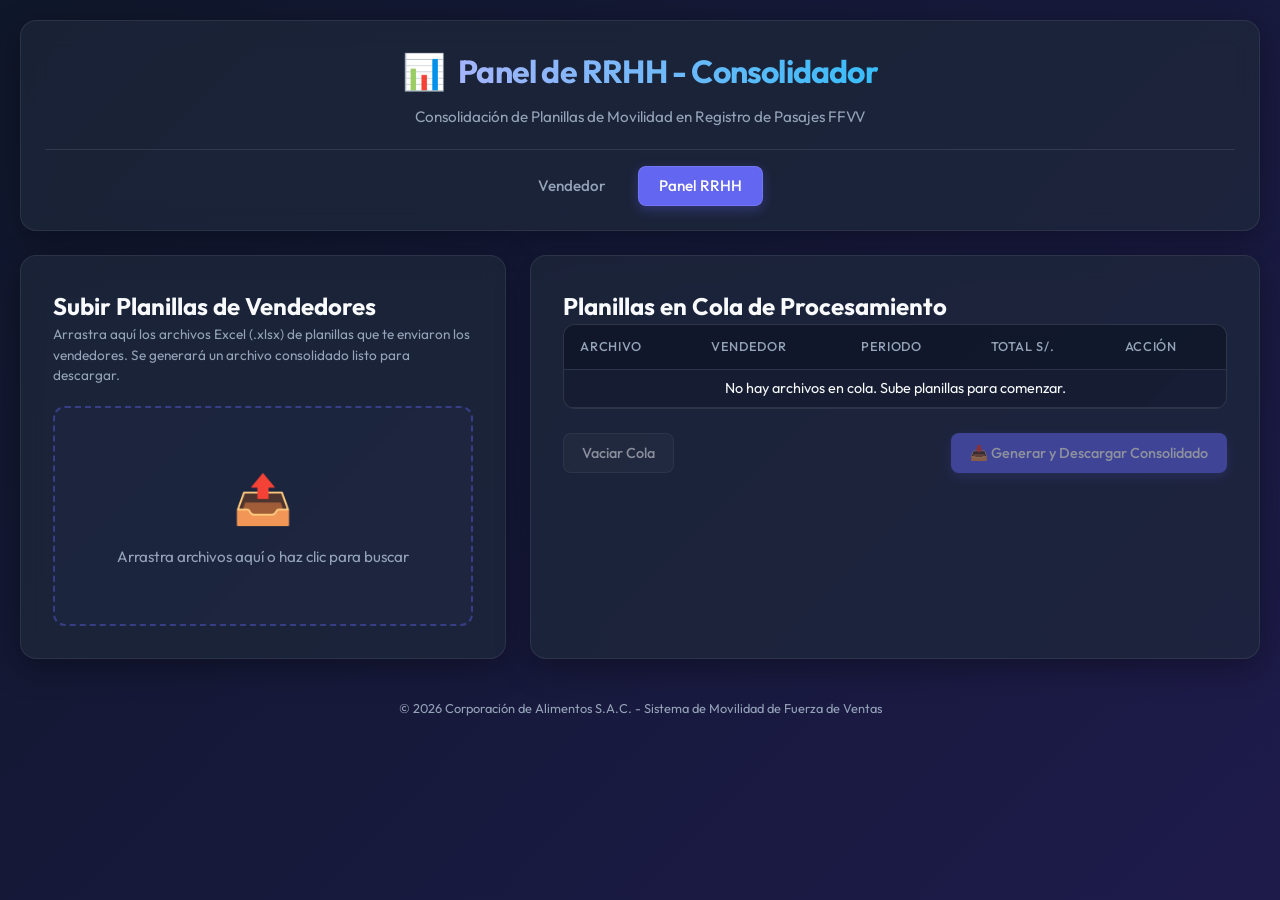
<file: templates/rrhh.html>
<!DOCTYPE html>
<html lang="es">
<head>
    <meta charset="UTF-8">
    <meta name="viewport" content="width=device-width, initial-scale=1.0">
    <title>Panel de Consolidación RRHH - Movilidad FFVV</title>
    <link rel="preconnect" href="https://fonts.googleapis.com">
    <link rel="preconnect" href="https://fonts.gstatic.com" crossorigin>
    <link href="https://fonts.googleapis.com/css2?family=Outfit:wght@300;400;500;600;700&display=swap" rel="stylesheet">
    <link rel="stylesheet" href="/static/style.css">
</head>
<body>
    <div class="app-container">
        <header class="app-header">
            <div class="logo-container">
                <span class="icon">📊</span>
                <h1>Panel de RRHH - Consolidador</h1>
            </div>
            <p class="subtitle">Consolidación de Planillas de Movilidad en Registro de Pasajes FFVV</p>
            <nav class="app-nav">
                <a href="/" class="nav-link">Vendedor</a>
                <a href="/rrhh" class="nav-link active">Panel RRHH</a>
            </nav>
        </header>

        <main class="app-main">
            <div class="rrhh-grid">
                <!-- Upload Section -->
                <section class="form-card upload-section">
                    <h2>Subir Planillas de Vendedores</h2>
                    <p class="help-text">Arrastra aquí los archivos Excel (.xlsx) de planillas que te enviaron los vendedores. Se generará un archivo consolidado listo para descargar.</p>
                    
                    <div class="drop-zone" id="dropZone">
                        <span class="drop-icon">📤</span>
                        <p class="drop-text">Arrastra archivos aquí o haz clic para buscar</p>
                        <input type="file" id="fileInput" multiple accept=".xlsx" class="hidden-input">
                    </div>
                </section>

                <!-- Processing Queue -->
                <section class="form-card queue-section">
                    <h2>Planillas en Cola de Procesamiento</h2>
                    <div class="table-responsive">
                        <table class="queue-table" id="queueTable">
                            <thead>
                                <tr>
                                    <th>Archivo</th>
                                    <th>Vendedor</th>
                                    <th>Periodo</th>
                                    <th>Total S/.</th>
                                    <th>Acción</th>
                                </tr>
                            </thead>
                            <tbody id="queueBody">
                                <tr id="emptyQueueRow">
                                    <td colspan="5" class="text-center py-4">No hay archivos en cola. Sube planillas para comenzar.</td>
                                </tr>
                            </tbody>
                        </table>
                    </div>

                    <div class="form-actions mt-4 flex-between">
                        <button type="button" id="btnClearQueue" class="btn btn-secondary" disabled>Vaciar Cola</button>
                        <button type="button" id="btnConsolidar" class="btn btn-primary" disabled>📥 Generar y Descargar Consolidado</button>
                    </div>
                </section>
            </div>

            <!-- Consolidation Results -->
            <section class="form-card mt-4 hidden-input" id="resultsSection">
                <h2>Resultados de la Consolidación</h2>
                <div class="alert alert-success" id="successAlert">
                    <strong>¡Consolidación exitosa!</strong> Se han guardado los datos en el archivo maestro de pasajes.
                </div>
                <div class="results-details" id="resultsDetails">
                    <!-- Dynamic details will be written here -->
                </div>
            </section>
        </main>

        <footer class="app-footer">
            <p>&copy; 2026 Corporación de Alimentos S.A.C. - Sistema de Movilidad de Fuerza de Ventas</p>
        </footer>
    </div>

    <!-- Alert Modal for custom messages -->
    <div id="alertModal" class="modal">
        <div class="modal-content">
            <span class="close-btn">&times;</span>
            <p id="modalMessage"></p>
        </div>
    </div>

    <script src="/static/app.js"></script>
</body>
</html>
</file>
<file: static/style.css>
:root {
    --bg-gradient: linear-gradient(135deg, #0f172a 0%, #1e1b4b 100%);
    --card-bg: rgba(30, 41, 59, 0.7);
    --card-border: rgba(255, 255, 255, 0.08);
    --text-primary: #f8fafc;
    --text-secondary: #94a3b8;
    --primary-color: #6366f1;
    --primary-hover: #4f46e5;
    --success-color: #10b981;
    --success-hover: #059669;
    --danger-color: #ef4444;
    --danger-hover: #dc2626;
    --accent-color: #38bdf8;
    --border-color: rgba(255, 255, 255, 0.1);
    --row-hover: rgba(99, 102, 241, 0.1);
    --sunday-bg: rgba(239, 68, 68, 0.05);
}

* {
    box-sizing: border-box;
    margin: 0;
    padding: 0;
}

body {
    font-family: 'Outfit', -apple-system, BlinkMacSystemFont, "Segoe UI", Roboto, sans-serif;
    background: var(--bg-gradient);
    color: var(--text-primary);
    min-height: 100vh;
    display: flex;
    justify-content: center;
    padding: 20px;
    line-height: 1.5;
}

.app-container {
    width: 100%;
    max-width: 1280px;
    display: flex;
    flex-direction: column;
    gap: 24px;
}

/* Header Styling */
.app-header {
    text-align: center;
    padding: 24px;
    background: var(--card-bg);
    backdrop-filter: blur(12px);
    border: 1px solid var(--card-border);
    border-radius: 16px;
    box-shadow: 0 8px 32px 0 rgba(0, 0, 0, 0.3);
}

.logo-container {
    display: flex;
    align-items: center;
    justify-content: center;
    gap: 12px;
    margin-bottom: 8px;
}

.logo-container .icon {
    font-size: 2.2rem;
}

.logo-container h1 {
    font-size: 2rem;
    font-weight: 700;
    letter-spacing: -0.025em;
    background: linear-gradient(to right, #a5b4fc, #38bdf8);
    -webkit-background-clip: text;
    -webkit-text-fill-color: transparent;
}

.subtitle {
    font-size: 0.95rem;
    color: var(--text-secondary);
    font-weight: 400;
    margin-bottom: 20px;
}

.app-nav {
    display: flex;
    justify-content: center;
    gap: 12px;
    border-top: 1px solid var(--border-color);
    padding-top: 16px;
}

.nav-link {
    color: var(--text-secondary);
    text-decoration: none;
    padding: 8px 20px;
    border-radius: 8px;
    font-size: 0.95rem;
    font-weight: 500;
    transition: all 0.3s ease;
    border: 1px solid transparent;
}

.nav-link:hover {
    color: var(--text-primary);
    background: rgba(255, 255, 255, 0.05);
}

.nav-link.active {
    color: #fff;
    background: var(--primary-color);
    border-color: rgba(255, 255, 255, 0.1);
    box-shadow: 0 4px 12px rgba(99, 102, 241, 0.3);
}

/* Main Content */
.app-main {
    display: flex;
    flex-direction: column;
    gap: 24px;
}

/* Card layout */
.form-card {
    background: var(--card-bg);
    backdrop-filter: blur(12px);
    border: 1px solid var(--card-border);
    border-radius: 16px;
    padding: 32px;
    box-shadow: 0 8px 32px 0 rgba(0, 0, 0, 0.35);
}

.form-section {
    margin-bottom: 32px;
}

.form-section:last-of-type {
    margin-bottom: 0;
}

.form-section h2 {
    font-size: 1.25rem;
    font-weight: 600;
    margin-bottom: 20px;
    border-left: 4px solid var(--primary-color);
    padding-left: 12px;
    color: #f1f5f9;
}

.section-header {
    display: flex;
    justify-content: space-between;
    align-items: center;
    flex-wrap: wrap;
    gap: 16px;
    margin-bottom: 12px;
}

.section-header h2 {
    margin-bottom: 0;
}

.help-text {
    font-size: 0.85rem;
    color: var(--text-secondary);
    margin-bottom: 20px;
}

/* Form inputs & grid */
.form-grid {
    display: grid;
    grid-template-columns: repeat(auto-fit, minmax(220px, 1fr));
    gap: 20px;
}

.form-group {
    display: flex;
    flex-direction: column;
    gap: 8px;
}

.form-group label {
    font-size: 0.85rem;
    font-weight: 500;
    color: var(--text-secondary);
    text-transform: uppercase;
    letter-spacing: 0.05em;
}

input[type="text"],
input[type="number"],
input[type="date"],
input[type="month"],
select,
textarea {
    background: rgba(15, 23, 42, 0.6);
    border: 1px solid var(--border-color);
    border-radius: 8px;
    padding: 10px 14px;
    color: var(--text-primary);
    font-family: inherit;
    font-size: 0.95rem;
    transition: all 0.2s ease;
    width: 100%;
}

input:focus,
select:focus,
textarea:focus {
    outline: none;
    border-color: var(--primary-color);
    box-shadow: 0 0 0 3px rgba(99, 102, 241, 0.25);
    background: rgba(15, 23, 42, 0.8);
}

.hidden-input {
    display: none;
}

.mt-2 {
    margin-top: 8px;
}

.mt-4 {
    margin-top: 24px;
}

/* Buttons */
.btn {
    display: inline-flex;
    align-items: center;
    justify-content: center;
    gap: 8px;
    padding: 10px 18px;
    border-radius: 8px;
    font-weight: 500;
    font-size: 0.9rem;
    cursor: pointer;
    border: 1px solid transparent;
    transition: all 0.2s ease;
    font-family: inherit;
}

.btn-primary {
    background: var(--primary-color);
    color: white;
    box-shadow: 0 4px 12px rgba(99, 102, 241, 0.3);
}

.btn-primary:hover {
    background: var(--primary-hover);
    transform: translateY(-1px);
    box-shadow: 0 6px 16px rgba(99, 102, 241, 0.4);
}

.btn-secondary {
    background: rgba(255, 255, 255, 0.06);
    color: var(--text-primary);
    border-color: var(--border-color);
}

.btn-secondary:hover:not(:disabled) {
    background: rgba(255, 255, 255, 0.12);
}

.btn-danger {
    background: rgba(239, 68, 68, 0.1);
    color: #fca5a5;
    border-color: rgba(239, 68, 68, 0.2);
}

.btn-danger:hover {
    background: var(--danger-color);
    color: white;
    border-color: transparent;
}

.btn-large {
    padding: 14px 28px;
    font-size: 1.05rem;
    font-weight: 600;
}

.btn:disabled {
    opacity: 0.5;
    cursor: not-allowed;
}

/* Tables */
.table-responsive {
    overflow-x: auto;
    border: 1px solid var(--border-color);
    border-radius: 12px;
    background: rgba(15, 23, 42, 0.4);
}

.calendar-table,
.queue-table {
    width: 100%;
    border-collapse: collapse;
    font-size: 0.9rem;
    text-align: left;
}

.calendar-table th,
.queue-table th {
    background: rgba(15, 23, 42, 0.8);
    padding: 12px 16px;
    color: var(--text-secondary);
    font-weight: 500;
    font-size: 0.8rem;
    text-transform: uppercase;
    letter-spacing: 0.05em;
    border-bottom: 1px solid var(--border-color);
}

.calendar-table td,
.queue-table td {
    padding: 8px 12px;
    border-bottom: 1px solid var(--border-color);
    vertical-align: middle;
}

.calendar-table tbody tr:hover,
.queue-table tbody tr:hover {
    background: var(--row-hover);
}

.calendar-table tr.domingo {
    background-color: var(--sunday-bg);
}

.calendar-table tr.domingo td {
    color: #fca5a5;
}

/* Specialized Table Inputs */
.calendar-table td input[type="text"],
.calendar-table td select,
.calendar-table td input[type="number"] {
    padding: 6px 10px;
    font-size: 0.85rem;
}

.text-center {
    text-align: center;
}

.py-4 {
    padding-top: 24px;
    padding-bottom: 24px;
}

/* Actions and Totals */
.flex-between {
    display: flex;
    justify-content: space-between;
    align-items: center;
    flex-wrap: wrap;
    gap: 16px;
}

.total-display {
    display: inline-flex;
    align-items: center;
    gap: 16px;
    background: rgba(99, 102, 241, 0.15);
    border: 1px solid rgba(99, 102, 241, 0.3);
    padding: 12px 24px;
    border-radius: 10px;
}

.total-display span:first-child {
    font-size: 0.85rem;
    font-weight: 600;
    color: var(--text-secondary);
    letter-spacing: 0.05em;
}

.monto-total {
    font-size: 1.5rem;
    font-weight: 700;
    color: #fff;
    text-shadow: 0 2px 8px rgba(99, 102, 241, 0.4);
}

.submit-container {
    display: flex;
    justify-content: center;
    margin-top: 12px;
}

/* Footer */
.app-footer {
    text-align: center;
    color: var(--text-secondary);
    font-size: 0.8rem;
    margin-top: 16px;
    margin-bottom: 32px;
}

/* RRHH Specific layouts */
.rrhh-grid {
    display: grid;
    grid-template-columns: 1fr;
    gap: 24px;
}

@media (min-width: 900px) {
    .rrhh-grid {
        grid-template-columns: 1fr 1.5fr;
    }
}

.drop-zone {
    border: 2px dashed rgba(99, 102, 241, 0.4);
    border-radius: 12px;
    padding: 40px 20px;
    text-align: center;
    background: rgba(99, 102, 241, 0.03);
    cursor: pointer;
    transition: all 0.3s ease;
    display: flex;
    flex-direction: column;
    align-items: center;
    justify-content: center;
    gap: 12px;
    min-height: 220px;
}

.drop-zone:hover,
.drop-zone.dragover {
    border-color: var(--primary-color);
    background: rgba(99, 102, 241, 0.08);
    box-shadow: 0 0 20px rgba(99, 102, 241, 0.15) inset;
}

.drop-icon {
    font-size: 3rem;
}

.drop-text {
    font-size: 0.95rem;
    color: var(--text-secondary);
}

/* Alert Boxes */
.alert {
    padding: 16px;
    border-radius: 8px;
    margin-bottom: 20px;
    border: 1px solid transparent;
}

.alert-success {
    background: rgba(16, 185, 129, 0.1);
    color: #a7f3d0;
    border-color: rgba(16, 185, 129, 0.2);
}

.results-details {
    background: rgba(15, 23, 42, 0.5);
    border: 1px solid var(--border-color);
    border-radius: 8px;
    padding: 20px;
    font-family: monospace;
    font-size: 0.85rem;
    line-height: 1.6;
    max-height: 300px;
    overflow-y: auto;
    color: #e2e8f0;
}

/* Modal Popup */
.modal {
    display: none;
    position: fixed;
    z-index: 1000;
    left: 0;
    top: 0;
    width: 100%;
    height: 100%;
    background-color: rgba(15, 23, 42, 0.75);
    backdrop-filter: blur(4px);
    align-items: center;
    justify-content: center;
}

.modal-content {
    background-color: #1e293b;
    margin: auto;
    padding: 24px;
    border: 1px solid var(--card-border);
    border-radius: 12px;
    width: 90%;
    max-width: 450px;
    box-shadow: 0 10px 40px rgba(0,0,0,0.5);
    position: relative;
}

.close-btn {
    position: absolute;
    top: 12px;
    right: 18px;
    color: var(--text-secondary);
    font-size: 24px;
    font-weight: bold;
    cursor: pointer;
}

.close-btn:hover {
    color: #fff;
}
</file>
